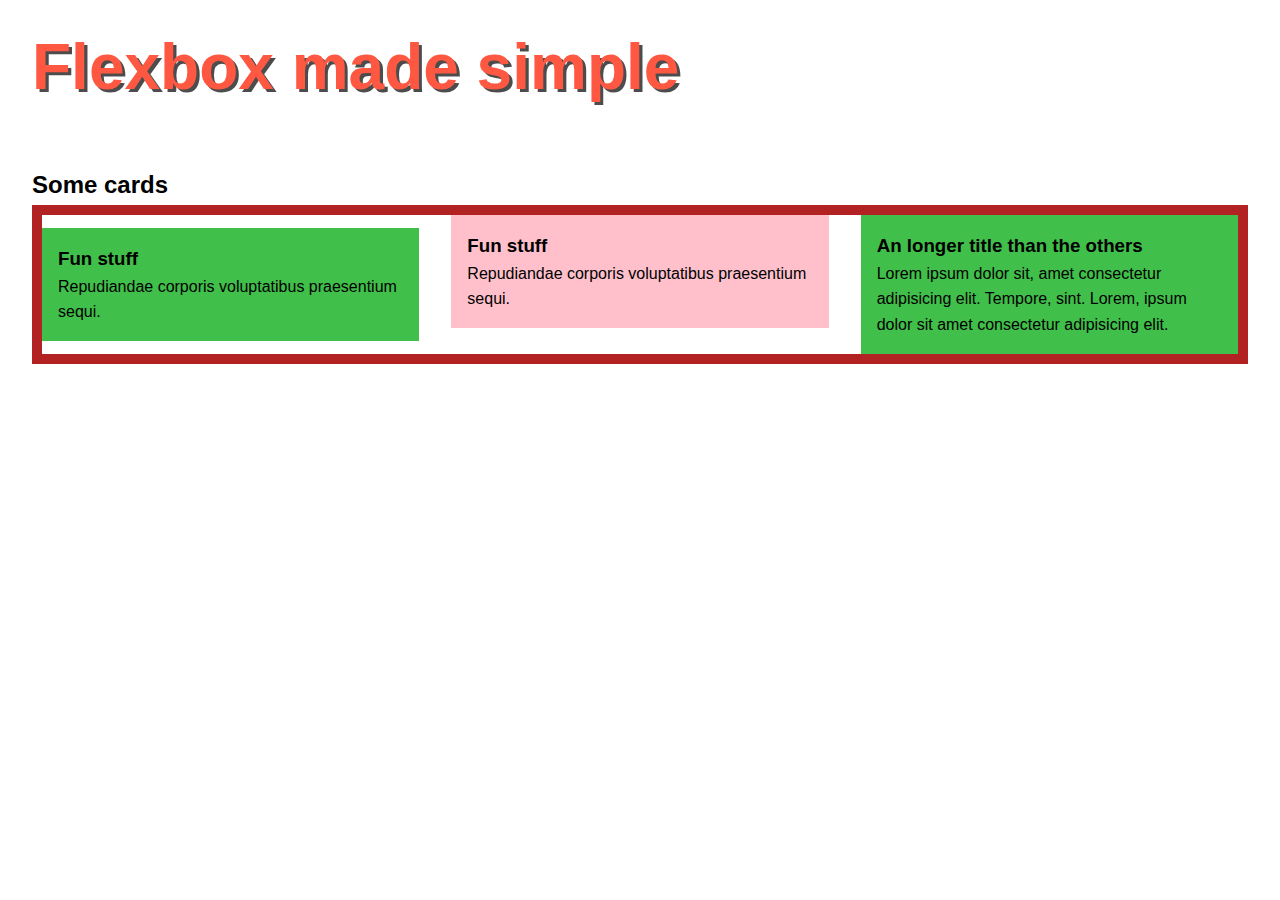
<file: fbvsgrid.html>
<!DOCTYPE html>
<html lang="en">
  <head>
    <meta charset="UTF-8" />
    <meta name="viewport" content="width=device-width, initial-scale=1.0" />
    <link rel="stylesheet" href="./fbvsgrid.css" />
    <title>Fbvsgrid</title>
  </head>
  <body>
    <h1>Flexbox made simple</h1>
    <section class="cards">
      <h2>Some cards</h2>
      <div class="columns">
        <article class="card">
          <h3 class="card__title">Fun stuff</h3>
          <p>Repudiandae corporis voluptatibus praesentium sequi.</p>
        </article>
        <article class="card gradient-shadow">
          <h3 class="card__title">Fun stuff</h3>
          <p>Repudiandae corporis voluptatibus praesentium sequi.</p>
        </article>
        <article class="card gradient-shadow">
          <h3 class="card__title">An longer title than the others</h3>
          <p>
            Lorem ipsum dolor sit, amet consectetur adipisicing elit. Tempore,
            sint. Lorem, ipsum dolor sit amet consectetur adipisicing elit.
          </p>
        </article>
      </div>
    </section>
  </body>
</html>
</file>
<file: fbvsgrid.css>
.columns {
    display: flex; 
    align-items: center;
    gap: 2rem;
    border: 10px solid firebrick;
}

@media (min-width: 750px ) {
    .columns {
        flex-direction: row;
    }
}

.columns > * {
    flex-basis: 100%;
}

.card:nth-child(2) {
    background: pink;
    align-self: flex-start;
}

/* general studying */
.card {
    padding: 1rem;
    background: hsl(var(--clr-green));
  }
  
  .tags {
    display: flex;
    gap: 1em;
    list-style: none;
    font-size: 0.725rem;
  }
  
  .tag {
    background: hsl(0 0% 100% / 0.4);
    padding: 0.25rem 0.5rem;
  }
  
  :root {
    --clr-orange: 7 100% 63%;
    --clr-blue: 239 100% 50%;
    --clr-green: 125 50% 50%;
    --spacer: 2rem;
  }
   
  *,
  *::before,
  *::after {
    box-sizing: border-box;
    margin: 0;
    padding: 0;
  }
  
  body {
    min-height: 100vh;
    padding: var(--spacer);
    font-family: "Poppins", sans-serif;
    line-height: 1.6;
  }
  
  h1 {
    margin-bottom: 1em;
    font-size: clamp(2rem, 5vw + 1rem, 4rem);
    line-height: 1.1;
    color: hsl(var(--clr-orange));
    text-shadow: 0.05em 0.05em 0 hsl(0 0% 0% / 0.7);
  }
</file>
